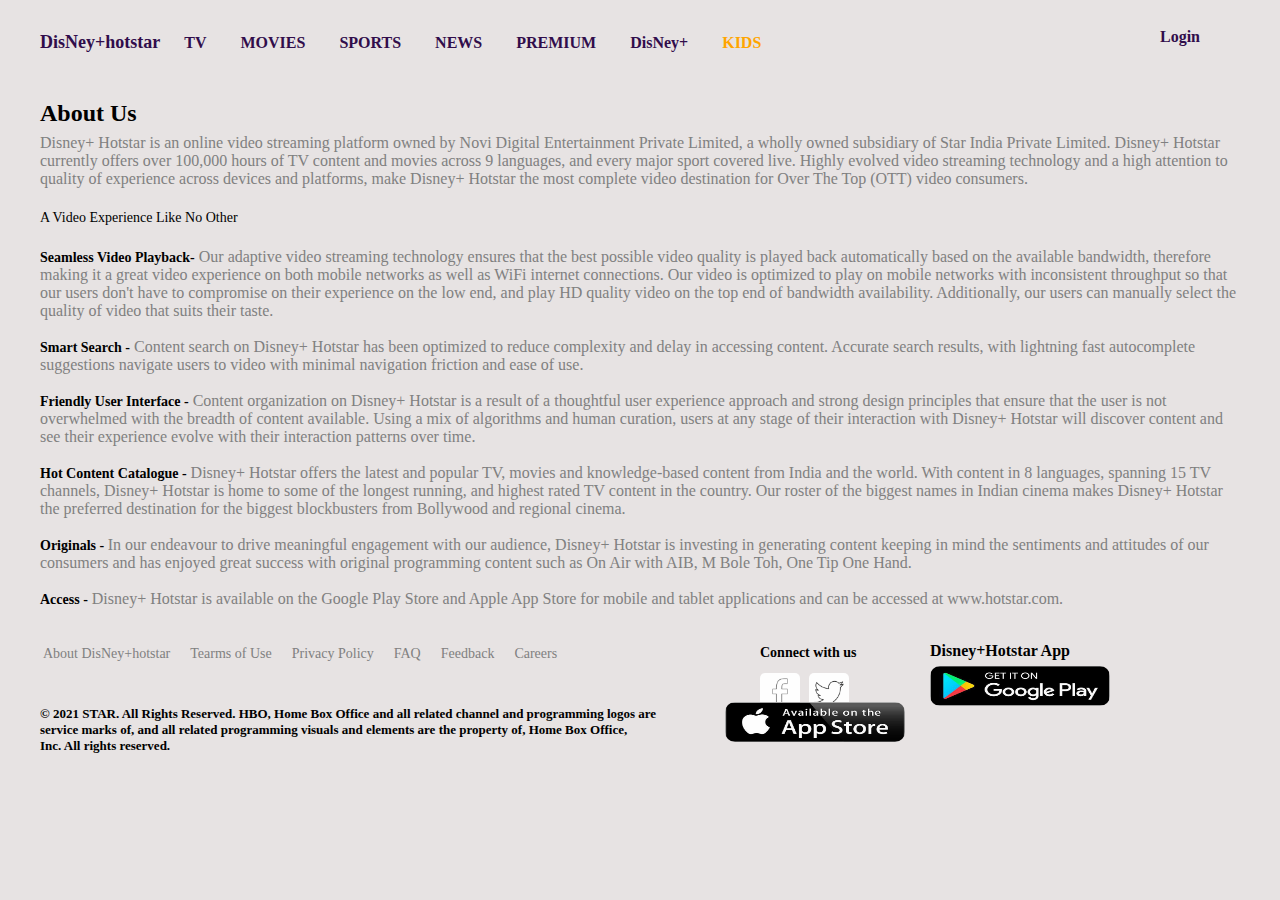
<file: index.html>
<DOCTYPE HTML>
    <html>
    <title>HOTSTAR ABOUT PAGE</title>
    <link rel="stylesheet" href="task2styles.css" alt="git-Hotstar">

    <body>
        <div class="body">
            <div class="header">
                <h1>DisNey+hotstar</h1>


                <h4 class="h41">TV</h4>
                <h4 class="h42">MOVIES</h4>

                <h4 class="h43">SPORTS</h4>

                <h4 class="h44">NEWS</h4>
                <h4 class="h44">PREMIUM</h4>
                <h4 class="h44">DisNey+</h4>

                <h4 class="h45">KIDS</h4>
                <a href="#" class="log">Login</a>
            </div>
        </div>
        </div>
        <div><br><br><br>
            <div class="content">
                <h2>About Us</h2>
                <p>Disney+ Hotstar is an online video streaming platform owned by Novi Digital Entertainment Private
                    Limited, a wholly owned subsidiary of Star India Private Limited. Disney+ Hotstar currently offers
                    over 100,000 hours of TV content and movies across 9 languages, and every major sport covered live.
                    Highly evolved video streaming technology and a high attention to quality of experience across
                    devices and platforms, make Disney+ Hotstar the most complete video destination for Over The Top
                    (OTT) video consumers.</p>
                <br>
                <p class="high">A Video Experience Like No Other</p><br>
                <h3>Seamless Video Playback-</h3>
                <p> Our adaptive video streaming technology ensures that the best possible video quality is played back
                    automatically based on the available bandwidth, therefore making it a great video experience on both
                    mobile networks as well as WiFi internet connections. Our video is optimized to play on mobile
                    networks with inconsistent throughput so that our users don't have to compromise on their experience
                    on the low end, and play HD quality video on the top end of bandwidth availability. Additionally,
                    our users can manually select the quality of video that suits their taste.</p>
                <br>
                <br>
                <h3>Smart Search -</h3>
                <p> Content search on Disney+ Hotstar has been optimized to reduce complexity and delay in accessing
                    content. Accurate search results, with lightning fast autocomplete suggestions navigate users to
                    video with minimal navigation friction and ease of use.</p>

                <br><br>
                <h3>Friendly User Interface -</h3>
                <p> Content organization on Disney+ Hotstar is a result of a thoughtful user experience approach and
                    strong design principles that ensure that the user is not overwhelmed with the breadth of content
                    available. Using a mix of algorithms and human curation, users at any stage of their interaction
                    with Disney+ Hotstar will discover content and see their experience evolve with their interaction
                    patterns over time.</p>
                <br><br>
                <h3>Hot Content Catalogue -</h3>
                <p>Disney+ Hotstar offers the latest and popular TV, movies and knowledge-based content from India and
                    the world. With content in 8 languages, spanning 15 TV channels, Disney+ Hotstar is home to some of
                    the longest running, and highest rated TV content in the country. Our roster of the biggest names in
                    Indian cinema makes Disney+ Hotstar the preferred destination for the biggest blockbusters from
                    Bollywood and regional cinema.</p>
                <br><br>
                <h3>Originals - </h3>
                <p>In our endeavour to drive meaningful engagement with our audience, Disney+ Hotstar is investing in
                    generating content keeping in mind the sentiments and attitudes of our consumers and has enjoyed
                    great success with original programming content such as On Air with AIB, M Bole Toh, One Tip One
                    Hand.</p>
                <br><br>
                <h3>Access -</h3>
                <p> Disney+ Hotstar is available on the Google Play Store and Apple App Store for mobile and tablet
                    applications and can be accessed at www.hotstar.com.</p>
            </div>
        </div><br><br>
        <div class="footer">
            <a href="#" class="alink">About DisNey+hotstar</a>
            <a href="#" class="alink">Tearms of Use</a>
            <a href="#" class="alink">Privacy Policy</a>
            <a href="#" class="alink">FAQ</a>
            <a href="#" class="alink"> Feedback</a>
            <a href="#" class="alink">Careers</a>
            <div class="fb">
                <h4 class="con">Connect with us</h4>
                <a href="https://www.facebook.com
           "> <img src="images/fb.jpeg" alt="git-Hotstar" width="40" height="40" class="fbimg"></a>


                <a href="#"><img src="images/twitter.jpeg" alt="git-Hotstar" width="40" height="40" class="twt"></a>
                <h4 class="down">Disney+Hotstar App</h4>
                <a href="#"> <img src="images/gplay.jpeg" alt="git-Hotstar" width="180" height="40" class="gplay"></a>
                <a href="#"> <img src="images/dplay.jpeg" alt="git-Hotstar" width="180" height="40" class="dplay"></a>
            </div>
            <h6>© 2021 STAR. All Rights Reserved. HBO, Home Box Office and all related channel and programming logos are
                <br> service marks of, and all related programming visuals and elements are the property of, Home Box
                Office, <br>Inc. All rights reserved.</h6>

        </div>
        </div>
    </body>

    </html>
</file>
<file: task2styles.css>
.header{
    width:100%;
    height:60px;
    position:fixed;
   margin:-10px;
    color:rgb(49, 13, 75);
    background-color:rgb(231, 227, 227) ;

}
body{
    margin-left: 40px;
    margin-right: 40px;
    background-color:rgb(231, 227, 227);
}

h3{
    display:inline;
    font-size: 14px;
    font-weight:bold;
}
p{
    display:inline;

   
}
a{
  padding: 10px;
  color:black;
  text-decoration: none;

}
.content{
    
    margin-top: 50px;
   
}
h1{
    display:inline-flex;
    font-family: 'Lucida Handwriting';
    font-size: 18px;
    margin:0px 5px 0px 10px;
}
.h41{
     cursor:pointer;
   padding:15px;
     margin-top:-180px;
     display:inline-flex;
}
.h42{
    cursor:pointer;
  padding: 15px;
     margin-top:-80px; 
     display:inline-flex;
    
}
.h44{
    cursor:pointer;
 padding:15px;
    margin-top:-80px;
    display:inline-flex;

}
.h43{
    cursor:pointer;
    padding:15px;
    margin-top:-80px;
    display:inline-flex;

}

.log{
    float:right;
    margin-right:100px;
   margin-top: 20px;
   color:rgb(49, 13, 75);
   font-weight: bold;
}
.fb{
   margin:0px 0px 0px 690px;
}
.fbimg{
    border-radius:5px;
    margin-left:20px;
}
.fbimg:hover{
    color:blue;
}
.twt{
    border-radius:5px;
    margin-left: -15px;
}
.twt:hover{
    color:blue;
}
.con{
    line-height:2px;
    margin-top:-10px;
    font-size: 14px;
    margin-left: 30px;
}
.para{
    font-size:14px;
}
.alink:hover{
    color:blue;
}
h6{
font-size: 13px;
margin-top:-40px;


}
p{
    color:gray;
}
.alink{
    color:gray;
    font-size: 14px;
    margin:0px 10px 0px 0px;
    padding:3px;
}
.footer{
    height:130px;
    width:100%
}
.gplay{
   margin-left: 190px;
   border-radius: 10px;
   margin-top:-15px;
   
   
}
.down{
    margin-top: -75px;
    margin-left:200px;
}
.dplay{
    margin-left: -15px;
    border-radius: 10px;
    margin-top:-8px;
    font-size: 14px;
    
}
.h45{
    font-family: Copperplate;
    color:orange;
    font-weight: bold;
    display:inline-flex;
    padding: 15px;

}
.high{
    color:black;
    line-height: 60px;
    font-size: 14px;
}
h2{
    line-height: 2px;
}
</file>
